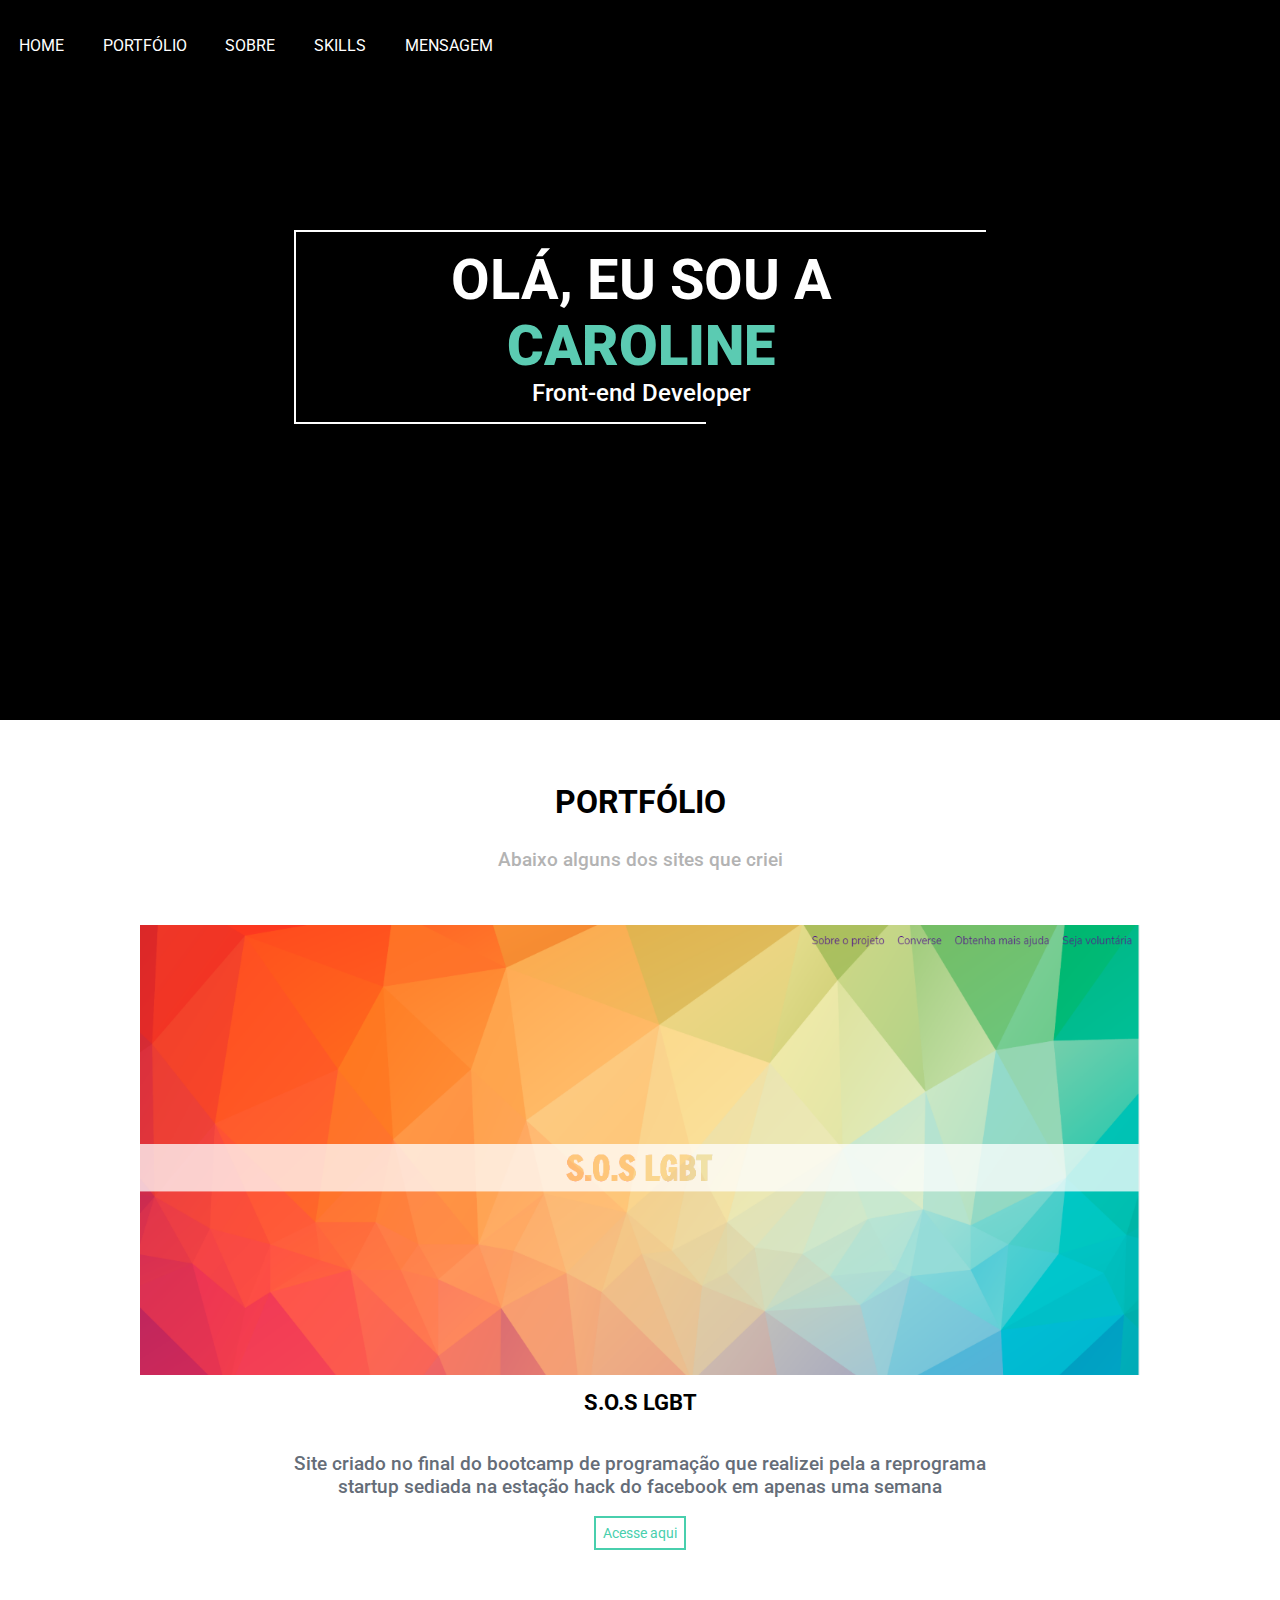
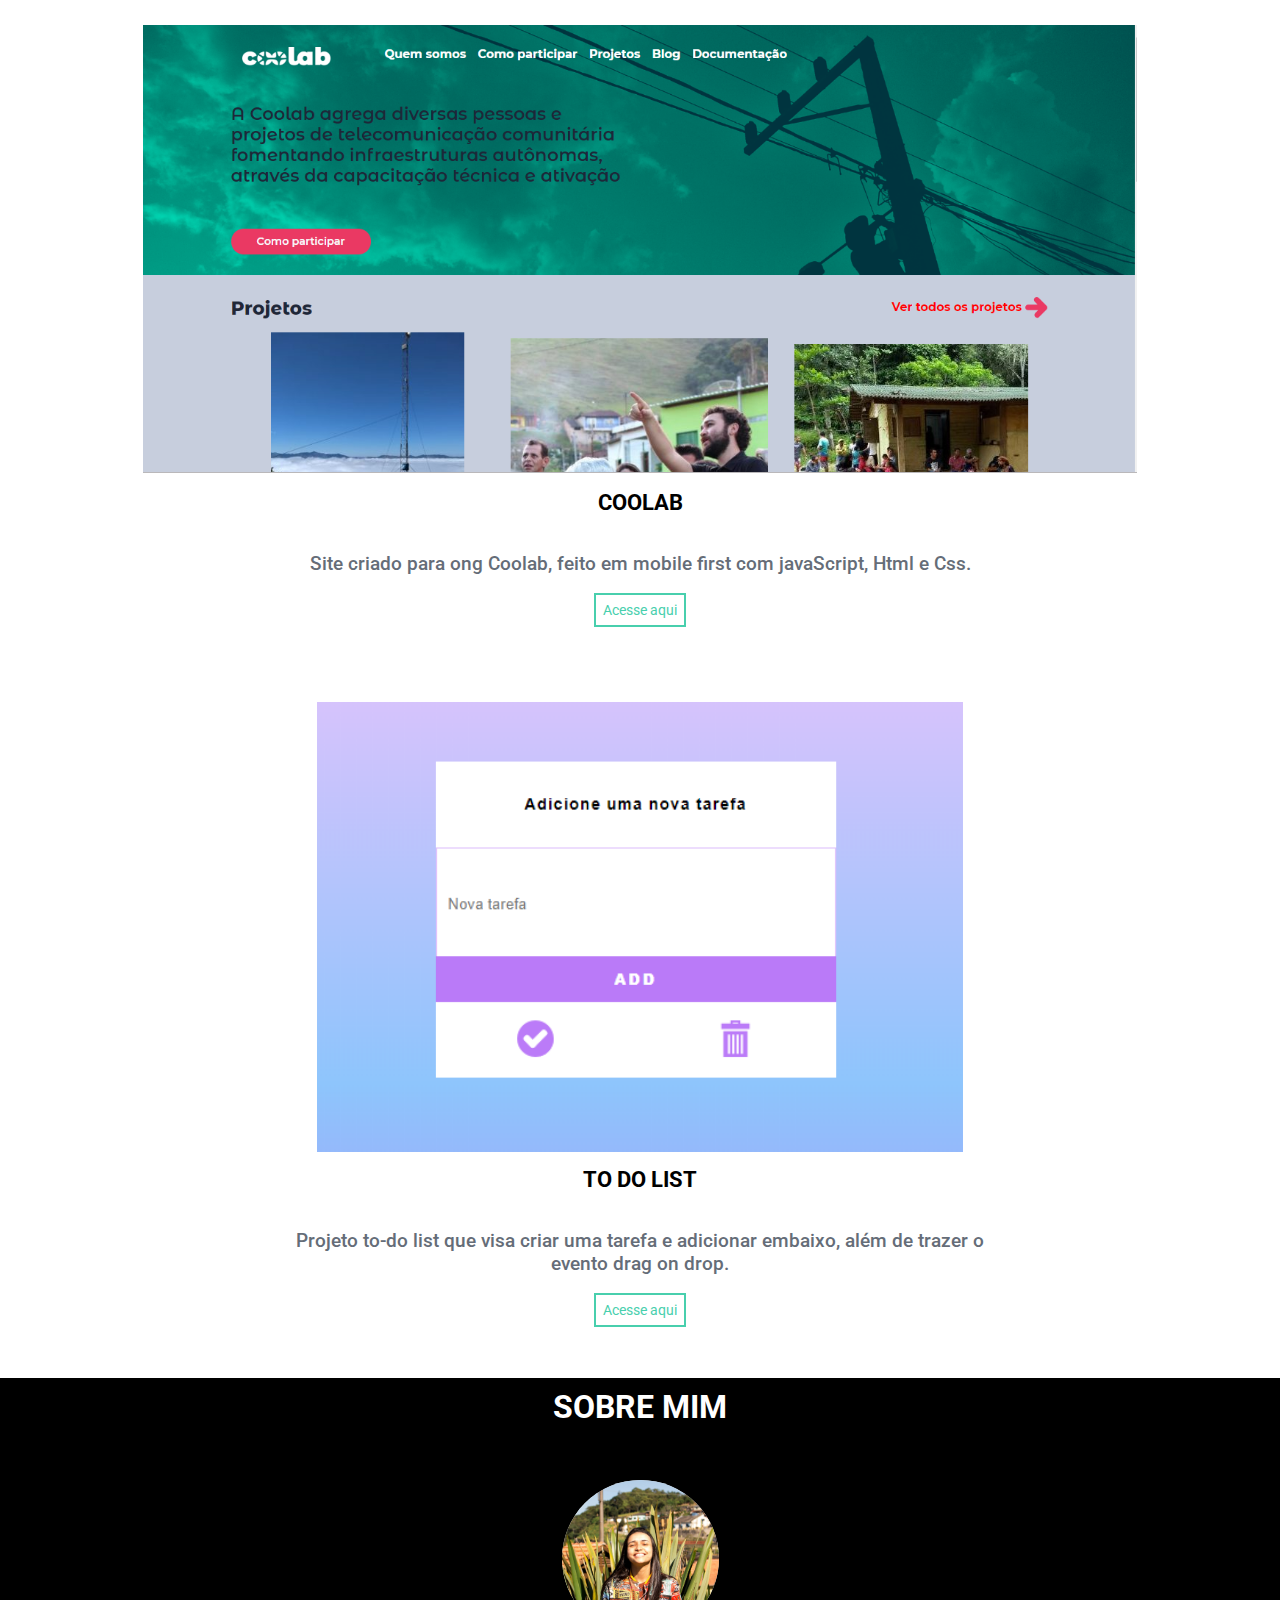
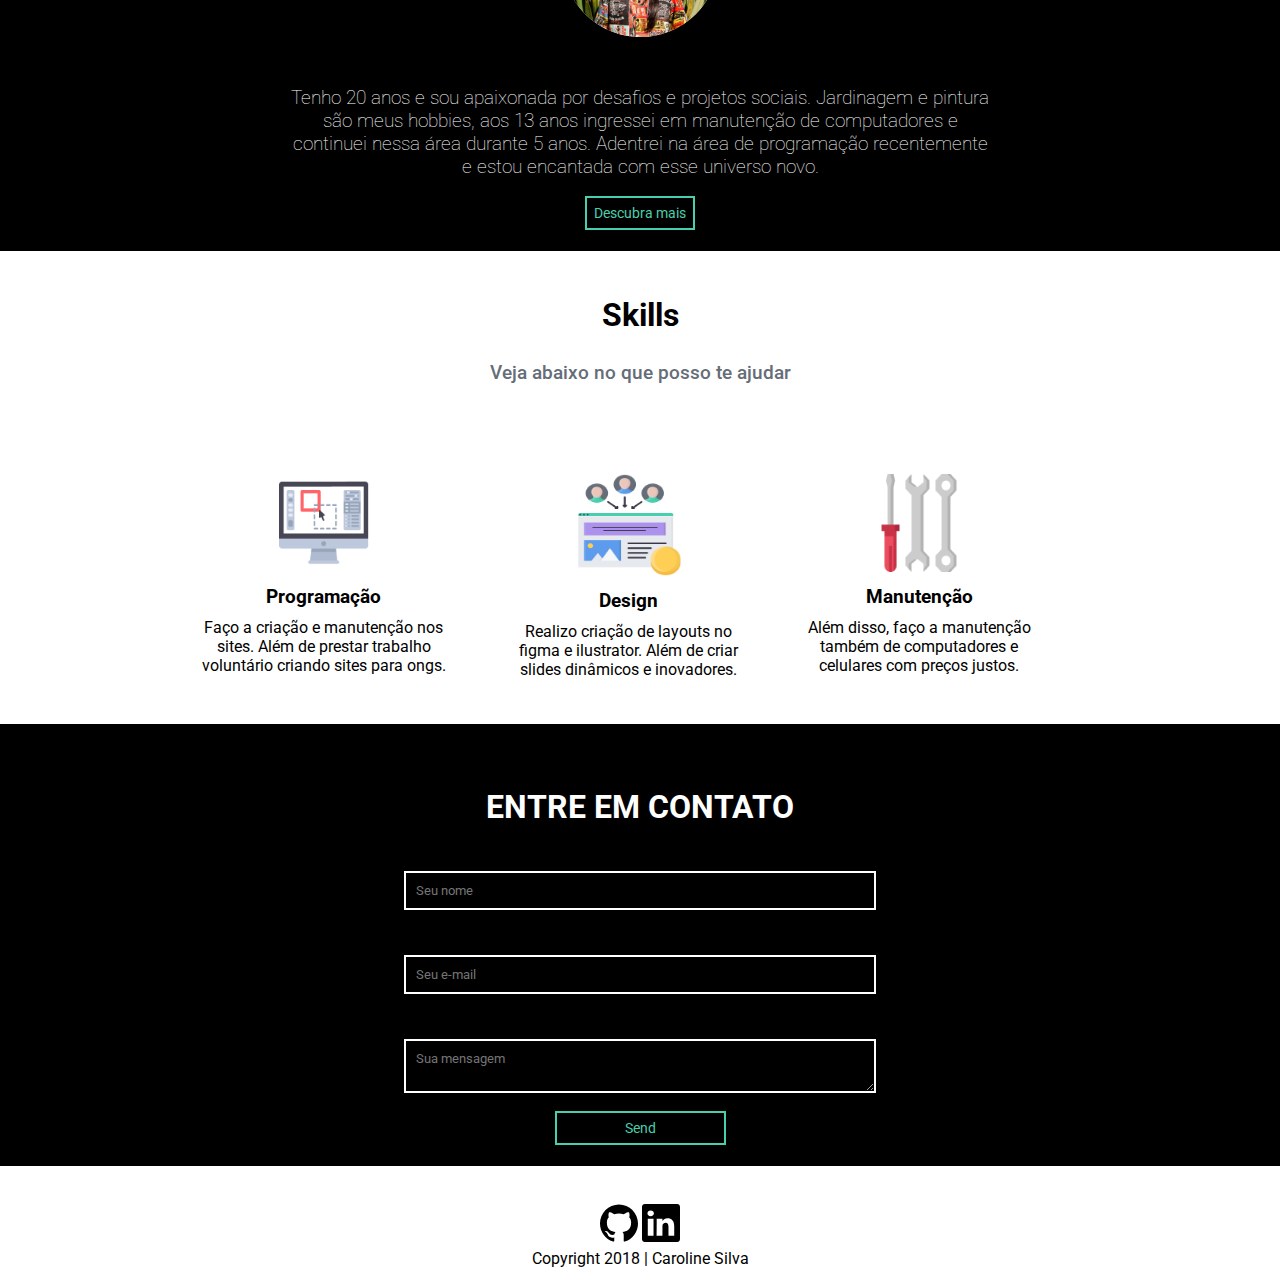
<file: exer2-corrigido/index.html>
<!DOCTYPE html>
<html>

<head>
    <meta charset="utf-8" />
    <meta http-equiv="X-UA-Compatible" content="IE=edge">
    <title>Caroline Silva</title>
    <meta name="viewport" content="width=device-width, initial-scale=1">
    <link rel="stylesheet" type="text/css" media="screen" href="css/style.css" />
    <link href="https://fonts.googleapis.com/css?family=Roboto:400,700" rel="stylesheet">
    <meta property="og:title" content="Caroline Silva" />
    <meta property="og:url" content="https://cabeatriz.netlify.com/" />
</head>
<body>
    <header>
        <div class="nav-header">

            <img class="menu-header menu-responsivo_header" src="imagens/menu.svg" alt="">
        </div>


        <nav class="navbar-none">
            <ul>
                <li>
                    <a href="#">Home</a>
                </li>
                <li>
                    <a href="#Portfolio">Portfólio</a>
                </li>
                <li>
                    <a href="#sobremim">Sobre</a>
                </li>
                <li>
                    <a href="#skilss">Skills</a>
                </li>
                <li>
                    <a href="#mensagem">Mensagem</a>
                </li>

            </ul>
        </nav>
        <div class="container-header">
            <div class="header-title">
                <div class="banner">
                    <h1>Olá, eu sou a
                        <b class="header-title_contrasct"> Caroline</b>
                    </h1>
                    <h3> Front-end Developer </h3>
                </div>
            </div>
            <div class="banner-border"></div>
        </div>
    </header>

    <main>

        <section id="Portfolio">
            <div class="container">

                <div class="Portifolio-title">
                    <h1>Portfólio</h1>
                    <h4>Abaixo alguns dos sites que criei</h4>
                </div>
                <article class="site-one sites">
                    <figure>
                        <img class="img-sites" src="imagens/sos.PNG" alt="">
                    </figure>
                    <h1 class="title-sites">S.o.s Lgbt</h1>
                    <h4 class="description-sites"> Site criado no final do bootcamp de programação que realizei pela a reprograma startup sediada na estação
                        hack do facebook em apenas uma semana</h4>
                    <a href="https://caabeatriz.github.io/soslgbt/" class="link-sites" target="_blank">Acesse aqui</a>

                </article>


                <article class="site-one sites">
                    <figure>
                        <img class="img-sites" src="imagens/coolab.PNG" alt="">
                    </figure>
                    <a class="title-sites" href="http://www.coolab.org/" target="_blank"> Coolab</a>
                    <h4 class="description-sites"> Site criado para ong Coolab, feito em mobile first com javaScript, Html e Css.</h4>
                    <a href="http://www.coolab.org/" class="link-sites" target="_blank">Acesse aqui</a>

                </article>

                <article class="site-one sites">
                    <figure>
                        <img class="img-sites" src="imagens/todo.PNG" alt="">
                    </figure>
                    <a class="title-sites" href="http://www.coolab.org/" target="_blank"> To do list </a>
                    <h4 class="description-sites"> Projeto to-do list que visa criar uma tarefa e adicionar embaixo, além de trazer o evento drag on drop.
                        </h4>
                    <a href="https://to-do-list1.netlify.com/" class="link-sites" target="_blank">Acesse aqui</a>


                </article>


            </div>
        </section>

        <section class="aboutme" id="sobremim">
            <div class="container">
                <div class="about">
                    <h1 class="title-about">Sobre mim</h1>
                    <figure>
                        <img src="imagens/eu.jpeg" class="about-img" alt="Imagem de uma menina sorrindo">
                    </figure>
                    <h4 class="about-descript"> Tenho 20 anos e sou apaixonada por desafios e projetos sociais. Jardinagem e pintura são meus hobbies,
                        aos 13 anos ingressei em manutenção de computadores e continuei nessa área durante 5 anos. Adentrei
                        na área de programação recentemente e estou encantada com esse universo novo. </h4>
                    <a href="arquivos/cv_carolinesilva.pdf" class="link-sites" target="_blank">Descubra mais</a>
                </div>
            </div>
        </section>


        <section class="skills" id="skilss">
            <div class="container">
                <div class="skill">
                    <div class="skill-title">
                        <h1> Skills</h1>
                        <h4>Veja abaixo no que posso te ajudar</h4>
                    </div>
                    <div class="skill-icons">
                        <div class="skill-group">
                            <figure>
                                <img class="skill-img" src="imagens/editor.png" alt="Logo de um computador com um cursor dentro clicando em um ícone de quadrado">
                            </figure>
                            <h3>Programação</h3>
                            <p>Faço a criação e manutenção nos sites. Além de prestar trabalho voluntário criando sites para
                                ongs. </p>
                        </div>

                        <div class="skill-group">
                        <figure>
                            <img class="pc" src="imagens/design.png" alt="Logo com três cabeça de pessoas junto cada uma coma seta apontando para uma página de web">
                        </figure>
                        <h3>Design</h3>
                        <p>Realizo criação de layouts no figma e ilustrator. Além de criar slides dinâmicos e inovadores.</p>
                        </div>

                        <div class="skill-group">
                        <figure>
                            <img class="skill-img" src="imagens/maintenance.png" alt="Logo de três chave de fenda">
                        </figure>
                        <h3>Manutenção</h3>
                        <p>Além disso, faço a manutenção também de computadores e celulares com preços justos.</p>
                        </div>
                   
                    </div>
                </div>
            </div>

        </section>

        <section class="formscontact" id="mensagem">

            <div class="container">
                <div class="contact">
                    <h1 class="title-about">Entre em contato </h1>
                    <form  action="https://formspree.io/contatocarolinebs@gmail.com" method="POST">
                        <input type="text" name="name" placeholder="Seu nome" maxlength="20">
                        <input type="email" placeholder="Seu e-mail" name="_replyto">
                        <textarea   name="body" class="textarea-form" placeholder="Sua mensagem"></textarea>
                        <input type="submit" value="Send" class="link-sites btn-forms">

                        


                    </form>
                </div>

            </div>



        </section>

        <footer>
            <a href="https://github.com/caabeatriz" target="_blank">
                <img src="imagens/github.svg" alt="" class="footer-img"> </a>
            <a href="https://br.linkedin.com/in/caabeatriz" target="_blank">
                <img src="imagens/linkedin.svg" alt="" class="footer-img"> </a>
            <p>Copyright 2018 | Caroline Silva</p>
        </footer>
    </main>


    <script src="javascript/script.js"></script>

</body>

</html>
</file>
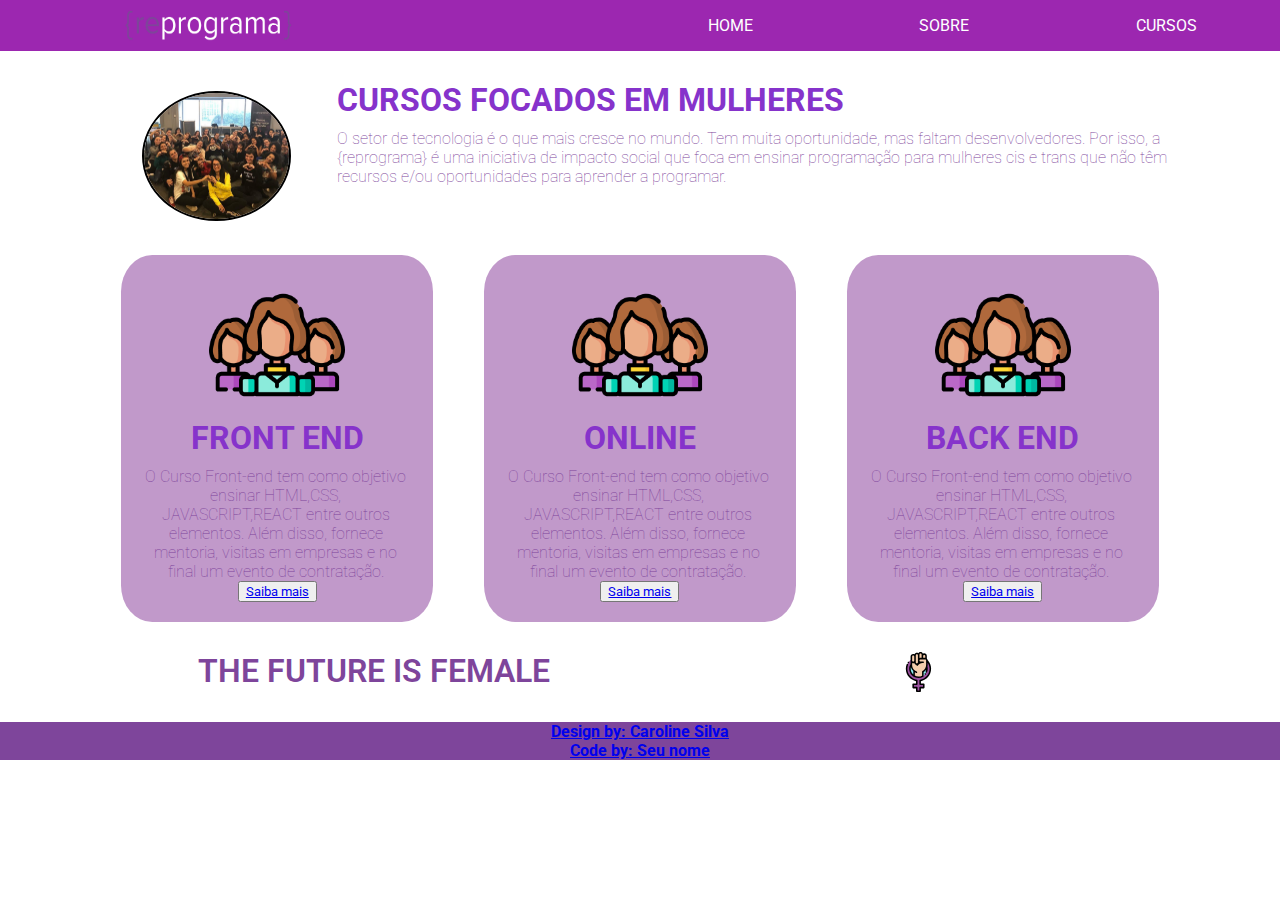
<file: exercicio 1  - corrigido/index.html>
<!DOCTYPE html>
<html lang="en">

<head>
    <meta charset="UTF-8">
    <meta name="viewport" content="width=device-width, initial-scale=1.0">
    <meta http-equiv="X-UA-Compatible" content="ie=edge">
    <link rel="stylesheet" href="css/styleMobile.css">
    <link href="https://fonts.googleapis.com/css?family=Roboto" rel="stylesheet">
    <title>Exercício 1 - Web responsivo</title>
</head>

<body>
    <nav>
        <a href="#">
            <img class="nav_logo" src="assets/logo-reprograma-aaa51754.png" alt="Logo dentro de chaves escrito reprograma com o re e as chaves sendo roxas e o resto em branco">
        </a>
        <ul class="nav_lista">
            <a href="http://"></a> <li>Home</li>
            <li>Sobre</li>
            <li>Cursos</li>
        </ul>
    </nav>

    <main>
        <div class="container">
            <section class="descricao">
                <div class="descricao_foto">
                    <img class="descricao_foto-img" src="assets/imgreprogramaturma.PNG" alt="Várias mulheres sorrindo e fazendo coração com a mão">
                </div>
                <div class="descricao_texto">
                    <h1 class="descricao_titulo titulos"> Cursos focados em mulheres</h1>
                    <h4 class="descricao_subtitle subtitulos">O setor de tecnologia é o que mais cresce no mundo. Tem muita oportunidade, mas faltam desenvolvedores. Por isso, a {reprograma} é uma iniciativa de impacto social que foca em
                        ensinar programação para mulheres cis e trans que não têm recursos e/ou oportunidades para
                        aprender a programar.</h4>
                </div>
            </section>

            <section class="cursos">
                <div class="cursos_conteudo">
                    <img class="cursos_conteudo-img" src="assets/women.png" alt="Três bonequinhas mulheres com cabelo marrom channel, uma a frente e duas atrás">
                    <h1 class="cursos_conteudo-titulo titulos"> Front End </h1>
                    <h4 class="cursos_conteudo-subtitulo subtitulos">
                        O Curso Front-end tem como objetivo ensinar HTML,CSS, JAVASCRIPT,REACT entre outros elementos.
                        Além disso, fornece mentoria, visitas em empresas e no final um evento de contratação.
                    </h4>
                    <button class="btn"> <a  target="_blank" href="https://reprograma.com.br/integral.html"> Saiba mais </a> </button>
                </div>
                <div class="cursos_conteudo">
                        <img class="cursos_conteudo-img" src="assets/women.png" alt="Três bonequinhas mulheres com cabelo marrom channel, uma a frente e duas atrás">
                        <h1 class="cursos_conteudo-titulo titulos"> Online </h1>
                        <h4 class="cursos_conteudo-subtitulo subtitulos">
                            O Curso Front-end tem como objetivo ensinar HTML,CSS, JAVASCRIPT,REACT entre outros elementos.
                            Além disso, fornece mentoria, visitas em empresas e no final um evento de contratação.
                        </h4>
                        <button class="btn"> <a  target="_blank" href="https://reprograma.com.br/integral.html"> Saiba mais </a></button>
                    </div>
                    <div class="cursos_conteudo">
                            <img class="cursos_conteudo-img" src="assets/women.png" alt="Três bonequinhas mulheres com cabelo marrom channel, uma a frente e duas atrás">
                            <h1 class="cursos_conteudo-titulo titulos"> Back End </h1>
                            <h4 class="cursos_conteudo-subtitul subtitulos">
                                O Curso Front-end tem como objetivo ensinar HTML,CSS, JAVASCRIPT,REACT entre outros elementos.
                                Além disso, fornece mentoria, visitas em empresas e no final um evento de contratação.
                            </h4>
                            <button class="btn"> <a  target="_blank" href="https://reprograma.com.br/integral.html"> Saiba mais </a></button>
                        </div>

            </section>
        </div>
        <footer>
            <div class="container">
            <div class="footer_principal">
                <h4 class="footer_principal-title">The future is female</h4>
                <img class="footer_principal-img" src="assets/feminist.svg" alt="Imagem de uma mão apontado para cima, com punho fechado simbolizando o símbolo feminista">
            </div>
        </div>
            <div class="footer_secundario">
            <a href="https://br.linkedin.com/in/caabeatriz">  
                <h4 class="footer_secundario-title"> Design by: Caroline Silva 
            </a></h4>        
            <a href="http://"> 
                    <h4> Code by: Seu nome </h4> 
            </a>
            </div>        
        
        </footer>
    </main>
</body>

</html>
</file>
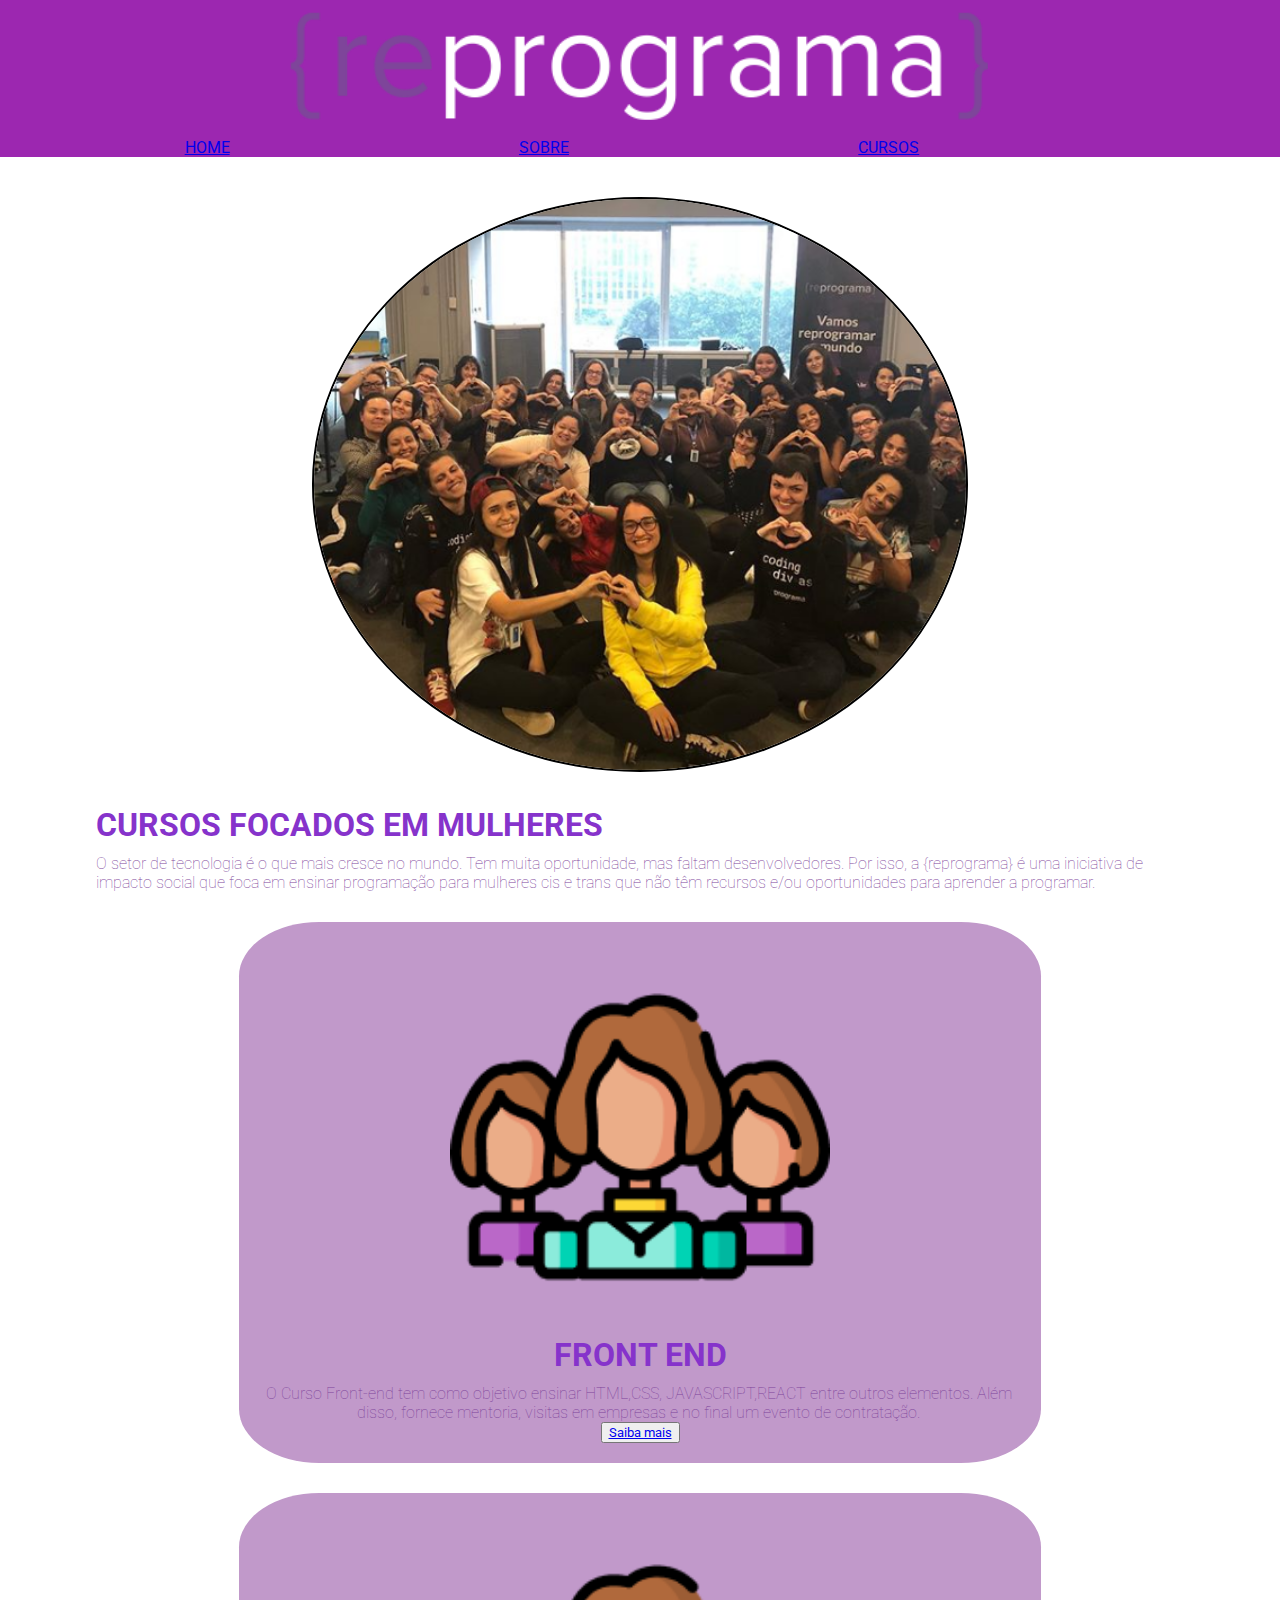
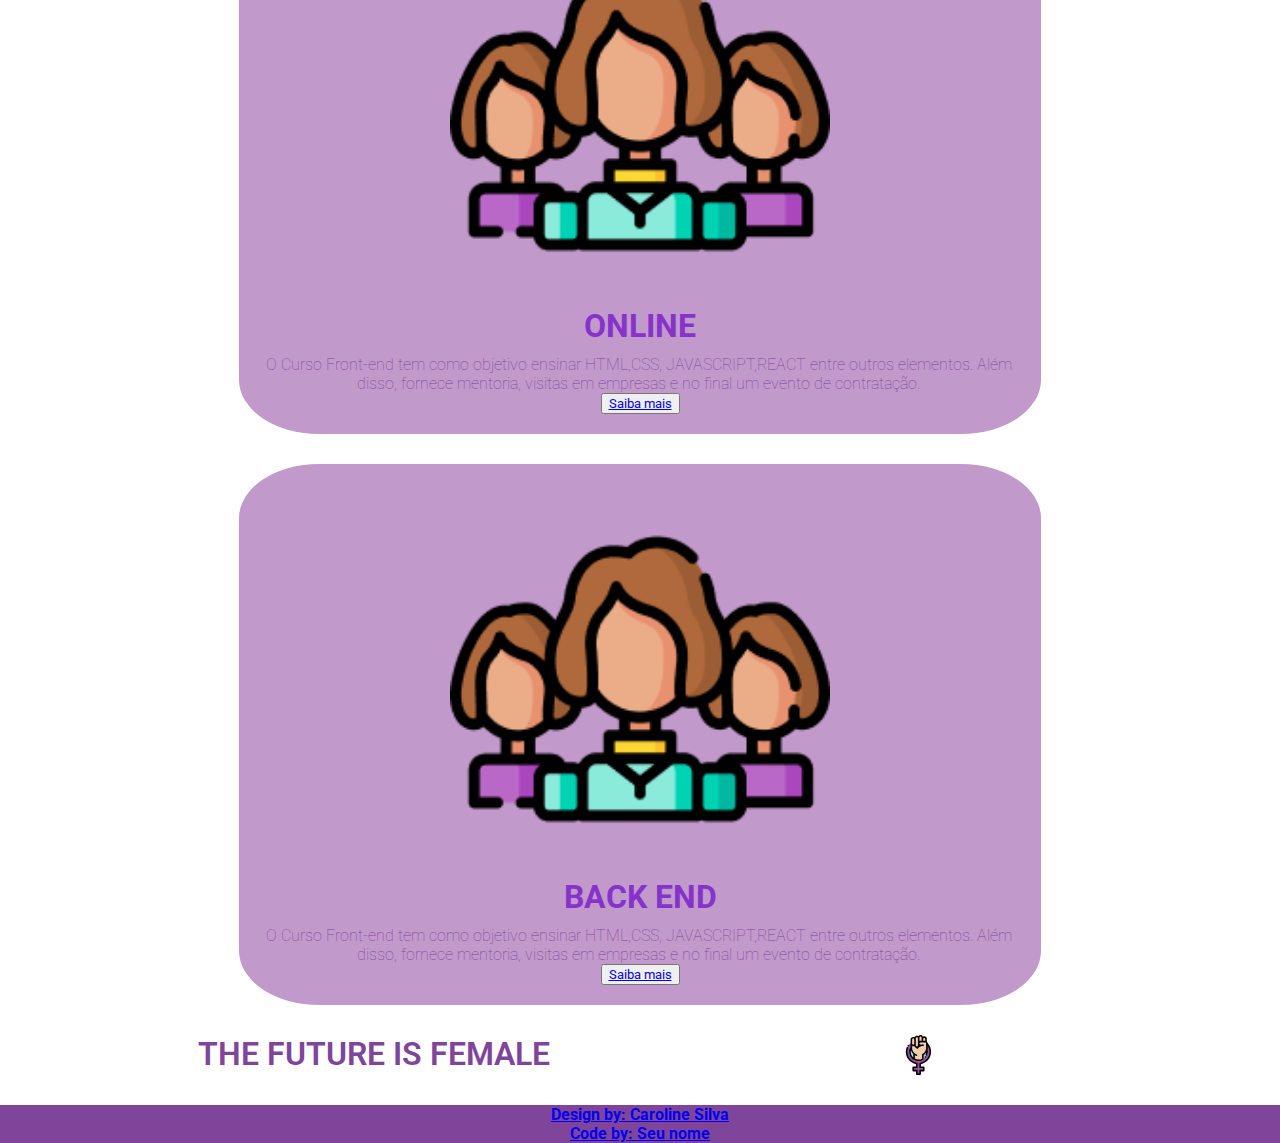
<file: exercicio 1  - cursos/index.html>
<!DOCTYPE html>
<html lang="en">

<head>
    <meta charset="UTF-8">
    <meta name="viewport" content="width=device-width, initial-scale=1.0">
    <meta http-equiv="X-UA-Compatible" content="ie=edge">
    <link rel="stylesheet" href="css/styleMobile.css">
    <link href="https://fonts.googleapis.com/css?family=Roboto" rel="stylesheet">
    <title>Exercício 1 - Web responsivo</title>
</head>

<body>
    <nav>
        <a href="#">
            <img class="nav_logo" src="assets/logo-reprograma-aaa51754.png" alt="Logo dentro de chaves escrito reprograma com o re e as chaves sendo roxas e o resto em branco">
        </a>
        <ul class="nav_lista">
            <a href="#main"> <li>Home</li> </a> 
            <a href="#IdDescricao"> <li>Sobre</li> </a> 
            <a href="#idCursos"> <li>Cursos</li> </a> 
        </ul>
    </nav>

    <main id="main">
        <div class="container">
            <section  id="IdDescricao" class="descricao">
                <div class="descricao_foto">
                    <img class="descricao_foto-img" src="assets/imgreprogramaturma.PNG" alt="Várias mulheres sorrindo e fazendo coração com a mão">
                </div>
                <div class="descricao_texto">
                    <h1 class="descricao_titulo titulos"> Cursos focados em mulheres</h1>
                    <h4 class="descricao_subtitle subtitulos">O setor de tecnologia é o que mais cresce no mundo. Tem muita oportunidade, mas faltam desenvolvedores. Por isso, a {reprograma} é uma iniciativa de impacto social que foca em
                        ensinar programação para mulheres cis e trans que não têm recursos e/ou oportunidades para
                        aprender a programar.</h4>
                </div>
            </section>

            <section id="idCursos"class="cursos">
                <div class="cursos_conteudo">
                    <img class="cursos_conteudo-img" src="assets/women.png" alt="Três bonequinhas mulheres com cabelo marrom channel, uma a frente e duas atrás">
                    <h1 class="cursos_conteudo-titulo titulos"> Front End </h1>
                    <h4 class="cursos_conteudo-subtitulo subtitulos">
                        O Curso Front-end tem como objetivo ensinar HTML,CSS, JAVASCRIPT,REACT entre outros elementos.
                        Além disso, fornece mentoria, visitas em empresas e no final um evento de contratação.
                    </h4>
                    <button class="btn"> <a  target="_blank" href="https://reprograma.com.br/integral.html"> Saiba mais </a> </button>
                </div>
                <div class="cursos_conteudo">
                        <img class="cursos_conteudo-img" src="assets/women.png" alt="Três bonequinhas mulheres com cabelo marrom channel, uma a frente e duas atrás">
                        <h1 class="cursos_conteudo-titulo titulos"> Online </h1>
                        <h4 class="cursos_conteudo-subtitulo subtitulos">
                            O Curso Front-end tem como objetivo ensinar HTML,CSS, JAVASCRIPT,REACT entre outros elementos.
                            Além disso, fornece mentoria, visitas em empresas e no final um evento de contratação.
                        </h4>
                        <button class="btn"> <a  target="_blank" href="https://reprograma.com.br/integral.html"> Saiba mais </a></button>
                    </div>
                    <div class="cursos_conteudo">
                            <img class="cursos_conteudo-img" src="assets/women.png" alt="Três bonequinhas mulheres com cabelo marrom channel, uma a frente e duas atrás">
                            <h1 class="cursos_conteudo-titulo titulos"> Back End </h1>
                            <h4 class="cursos_conteudo-subtitul subtitulos">
                                O Curso Front-end tem como objetivo ensinar HTML,CSS, JAVASCRIPT,REACT entre outros elementos.
                                Além disso, fornece mentoria, visitas em empresas e no final um evento de contratação.
                            </h4>
                            <button class="btn"> <a  target="_blank" href="https://reprograma.com.br/integral.html"> Saiba mais </a></button>
                        </div>

            </section>
        </div>
        <footer>
            <div class="container">
            <div class="footer_principal">
                <h4 class="footer_principal-title">The future is female</h4>
                <img class="footer_principal-img" src="assets/feminist.svg" alt="Imagem de uma mão apontado para cima, com punho fechado simbolizando o símbolo feminista">
            </div>
        </div>
            <div class="footer_secundario">
            <a href="https://br.linkedin.com/in/caabeatriz">  
                <h4 class="footer_secundario-title"> Design by: Caroline Silva 
            </a></h4>        
            <a href="http://"> 
                    <h4> Code by: Seu nome </h4> 
            </a>
            </div>        
        
        </footer>
    </main>
</body>

</html>
</file>
<file: exer2-corrigido/css/style.css>
*{
    margin: 0;
    padding: 0;
    font-family: 'Roboto', sans-serif;
}

.container{
    width: 70%;
    margin: 0 auto;
}
header{
    background-color: black;
    height: 43vh;
    display: flex;
    align-items: center;
    flex-direction: column;
}

section{
    margin-top: 45px;
}

.nav-header{
    margin: 5px;  
    position: fixed;
    height: 6vh;
}


.header-title_contrasct{
    color: #5BCBB2;
}

.icon-header{
    width: 10%
}

.menu-header{
    width: 10%;
}

a{
    text-decoration: none;
    
} 



.navbar-none{
    display: none;
}

.nav-responsive{
    display: inline;
    width: 100%;
    position: fixed;
    margin-top: 60px;
}


nav > ul {
    display: flex;
    justify-content: space-around;
    list-style: none;
    text-transform: uppercase;
    background-color: #48CFAD;
}

li > a {
    color: white;
}
.container-header{
    width: 70%;
    margin: 0 auto;
    margin-top: 80px;
}

/* .header-title{
    display: flex;
    flex-direction: column;
    align-items: center;
    margin-top: 30vh;
} */

.banner{
    border-top: 2px solid white;
    border-left: 2px solid white;
    padding: 15px;
}
.banner-border{
    border: 1px solid white;   
     width: 32vw;
     margin-bottom: 75px;
}
.banner > h1 {
    color: white;
    font-size: 1.4rem;
    text-transform: uppercase;
    text-align: center;
}
.banner > h3 {
    color: white;
    display: flex;
    justify-content: center;
    font-size: 1rem;
    font-weight: 500;
}

.Portifolio-title{
    width: 100%;
    margin: 0 auto;
    display: flex;
    flex-direction: column;
    align-items: center;
    margin-top: 7vh;
}

.Portifolio-title > h1 {
    text-transform: uppercase;
}
.Portifolio-title > h4 {
    color: #B3B3B3;
    font-weight: 500;
}

.img-sites{ 
    height: 25vh;
    margin-bottom: 10px;
}

.sites{
    display: flex;
    flex-direction: column;
    align-items: center;
}

.title-sites{
    text-transform: uppercase;
    margin-bottom: 10px;
    color: black;
    font-weight: bold;
    font-size: 1.4rem;

}


h4{
    color: #656D78;
    font-weight: 500;
    padding-left: 10px;
    padding-right: 10px;
    margin-top: 3vh;
    font-size: 0.9rem;
}

.link-sites{
    color: #48CFAD;
    border: 2px solid #48CFAD;
    padding: 7px;
    margin-top: 18px;
    font-size: 0.87rem;
    margin-bottom: 21px;

}

.aboutme{
    background-color: #000000;
    margin-top: 30px;
}

.about{
    display: flex;
    flex-direction: column;
    align-items: center;
}
.title-about{
    color: white;
    margin-top: 10px;
    text-transform: uppercase;
}

.about-img{
    background-color: #ddd;
    border-radius: 100%;
    height: 157px;
    object-fit: cover;
    width: 157px;
}

figure{
    margin-top: 6vh;
}

.about-descript{
    color: white;
    font-weight: 100;
    margin-top: 5vh;
}

.skill-title{
    display: flex;
    flex-direction: column;
    align-items: center;
    margin-top: 4vh;
}

.skill-icons{
    display: flex;
    flex-direction: column;
    text-align: center;
    margin-top: 4vh;
}

.skill-img{
    width: 90px;
}

.skill-icons > h3{

margin: 10px 0 10px 0;
}


.pc{
    width: 119px;
}
.formscontact{
    background-color: #000000;
}

.contact{
    padding-top: 6vh;
    display: flex;
    flex-direction: column;
    align-items: center;
}

input{
    background-color: black;
    border: 2px solid white;
    padding: 10px;
    color: white;
    width: 67vw;
    margin-top: 5vh;

}

form{
    text-align: center;
}

footer{
    text-align: center;
    margin-top: 2vh;
}

.btn-forms{
    
    width: 171px;
    background-color: black;
}

.footer-img{
    width: 8%;
    
}

.textarea-form{
    background-color: black;
border: 2px solid white;
padding: 10px;
color: white;
width: 67vw;
margin-top: 5vh;}

@media(min-width:768px){

    .textarea-form{
        width: 35vw;
    }

    h4{
        text-align: center;
    }

    .menu-header{
        display: none;
    }

    .navbar-none{
        display: flex;
        width: 100%;
    }

    nav > ul {
        width: 40%;
        height: 10vh;
        align-items: center;
        background-color: black;
    }
    header{
        height: 80vh;
    }

    .banner > h1 {
        font-size: 3.5rem;
    }

    .banner > h3 {
        font-size: 1.5rem;
    }

    .container-header{
        margin-top: 140px;
        width: 54%;
    }

    .img-sites{
        height: 50vh;
    }
    h4{
        width: 78%;
        font-size: 1.2rem;
    }

    .Portifolio-title > h4 {
        text-align: center;
    }

    .skill-icons{
        width: 100%;
        flex-direction: unset;
    }
    .skill-group > figure {
        text-align: center;
    }

    .skill-group > h3 {
        margin: 10px;
        text-align: center;
    }

    .skill-group{
        
        margin-right: 51px;
    }

    form{
        display: flex;
        flex-direction: column;
        align-items: center;
    }
    input{
        width: 35vw;
    }
    
    .footer-img{
        width: 3%;
        margin-top: 20px;
        margin-bottom: 3px;
    }

      
   
}
</file>
<file: exercicio 1  - corrigido/css/styleMobile.css>
*{
    margin: 0 auto;
    font-family: 'Roboto', sans-serif;
}
a{
    list-style: none;
}
ul, li {
    list-style-type: none;
}
nav{
    display: block;
    background-color: #9c27b0;
    text-align: center;
}
.nav_logo{
    width: 55%;
    height: 80%;
    align-items: center;
    padding: 10px;
}
.nav_lista{
    display: flex;
    width: 80%;
    align-items: center;
    text-transform: uppercase;
    color: white;
    margin: 0;
}
/* .container{
    width: 90%;
    margin: 0 auto;
} */
/* .descricao{
    display: flex;
    margin: 30px 0 0 0;
}
.descricao_foto{
    width: 80%;
} */
.titulos{
    text-transform: uppercase;
    color: #8633cb;
}
.subtitulos{
    margin: 10px 3px 0 0;
    color: #7E459B;
    font-weight: 100;
}
.container{
    width: 85%;
    margin: 0 auto;
}
.descricao_foto{
    text-align: center;
    margin: 40px 0 0 0;
}
.descricao_foto-img{
    width: 60%;
    border-radius: 60%;
    border: 2px solid black;
}
.descricao_texto{
    margin: 30px 0 auto;
}
.cursos_conteudo{
    width: 70%;
    background-color: #C199CA;
    border-radius: 10%;
    text-align: center;
    padding: 20px;
    margin-top: 30px;
    margin-bottom: 30px;
}
.cursos_conteudo-img{
    width: 50%;
}
.footer{
    display:  block;
    margin-bottom: 40px;
}
.footer_img{
    width:10%;
}
.footer_principal{
    display: flex;
    height: 40px;
    margin-bottom: 30px;
}
.footer_principal-img{
    width: 30%;
}
.footer_principal-title{
    font-size: 2rem;
    color: #7E459B;
    text-transform: uppercase;
    font-weight: 600;
}
.footer_secundario{
    margin-top: 30px;
    text-align: center;
    background-color: #7E459B;
    height: 20%;
    color: aliceblue;
}

@media (min-width: 1280px){
    .descricao {
        display: flex;
    }
    .cursos{
        display: flex;        
    }
    .cursos_conteudo{
        width: 25%;
    }
    nav{
        display: flex;
    }
    .nav_logo{
        width: 40%;
        height: 60%;
    }
}
</file>
<file: exercicio 1  - cursos/css/styleMobile.css>
*{
    margin: 0 auto;
    font-family: 'Roboto', sans-serif;
}
a{
    list-style: none;
}
ul, li {
    list-style-type: none;
}
nav{
    display: block;
    background-color: #9c27b0;
    text-align: center;
}
.nav_logo{
    width: 55%;
    height: 80%;
    align-items: center;
    padding: 10px;
}
.nav_lista{
    display: flex;
    width: 80%;
    align-items: center;
    text-transform: uppercase;
    color: white;
    margin: 0;
}
/* .container{
    width: 90%;
    margin: 0 auto;
} */
/* .descricao{
    display: flex;
    margin: 30px 0 0 0;
}
.descricao_foto{
    width: 80%;
} */
.titulos{
    text-transform: uppercase;
    color: #8633cb;
}
.subtitulos{
    margin: 10px 3px 0 0;
    color: #7E459B;
    font-weight: 100;
}
.container{
    width: 85%;
    margin: 0 auto;
}
.descricao_foto{
    text-align: center;
    margin: 40px 0 0 0;
}
.descricao_foto-img{
    width: 60%;
    border-radius: 60%;
    border: 2px solid black;
}
.descricao_texto{
    margin: 30px 0 auto;
}
.cursos_conteudo{
    width: 70%;
    background-color: #C199CA;
    border-radius: 10%;
    text-align: center;
    padding: 20px;
    margin-top: 30px;
    margin-bottom: 30px;
}
.cursos_conteudo-img{
    width: 50%;
}
.footer{
    display:  block;
    margin-bottom: 40px;
}
.footer_img{
    width:10%;
}
.footer_principal{
    display: flex;
    height: 40px;
    margin-bottom: 30px;
}
.footer_principal-img{
    width: 30%;
}
.footer_principal-title{
    font-size: 2rem;
    color: #7E459B;
    text-transform: uppercase;
    font-weight: 600;
}
.footer_secundario{
    margin-top: 30px;
    text-align: center;
    background-color: #7E459B;
    height: 20%;
    color: aliceblue;
}
</file>
